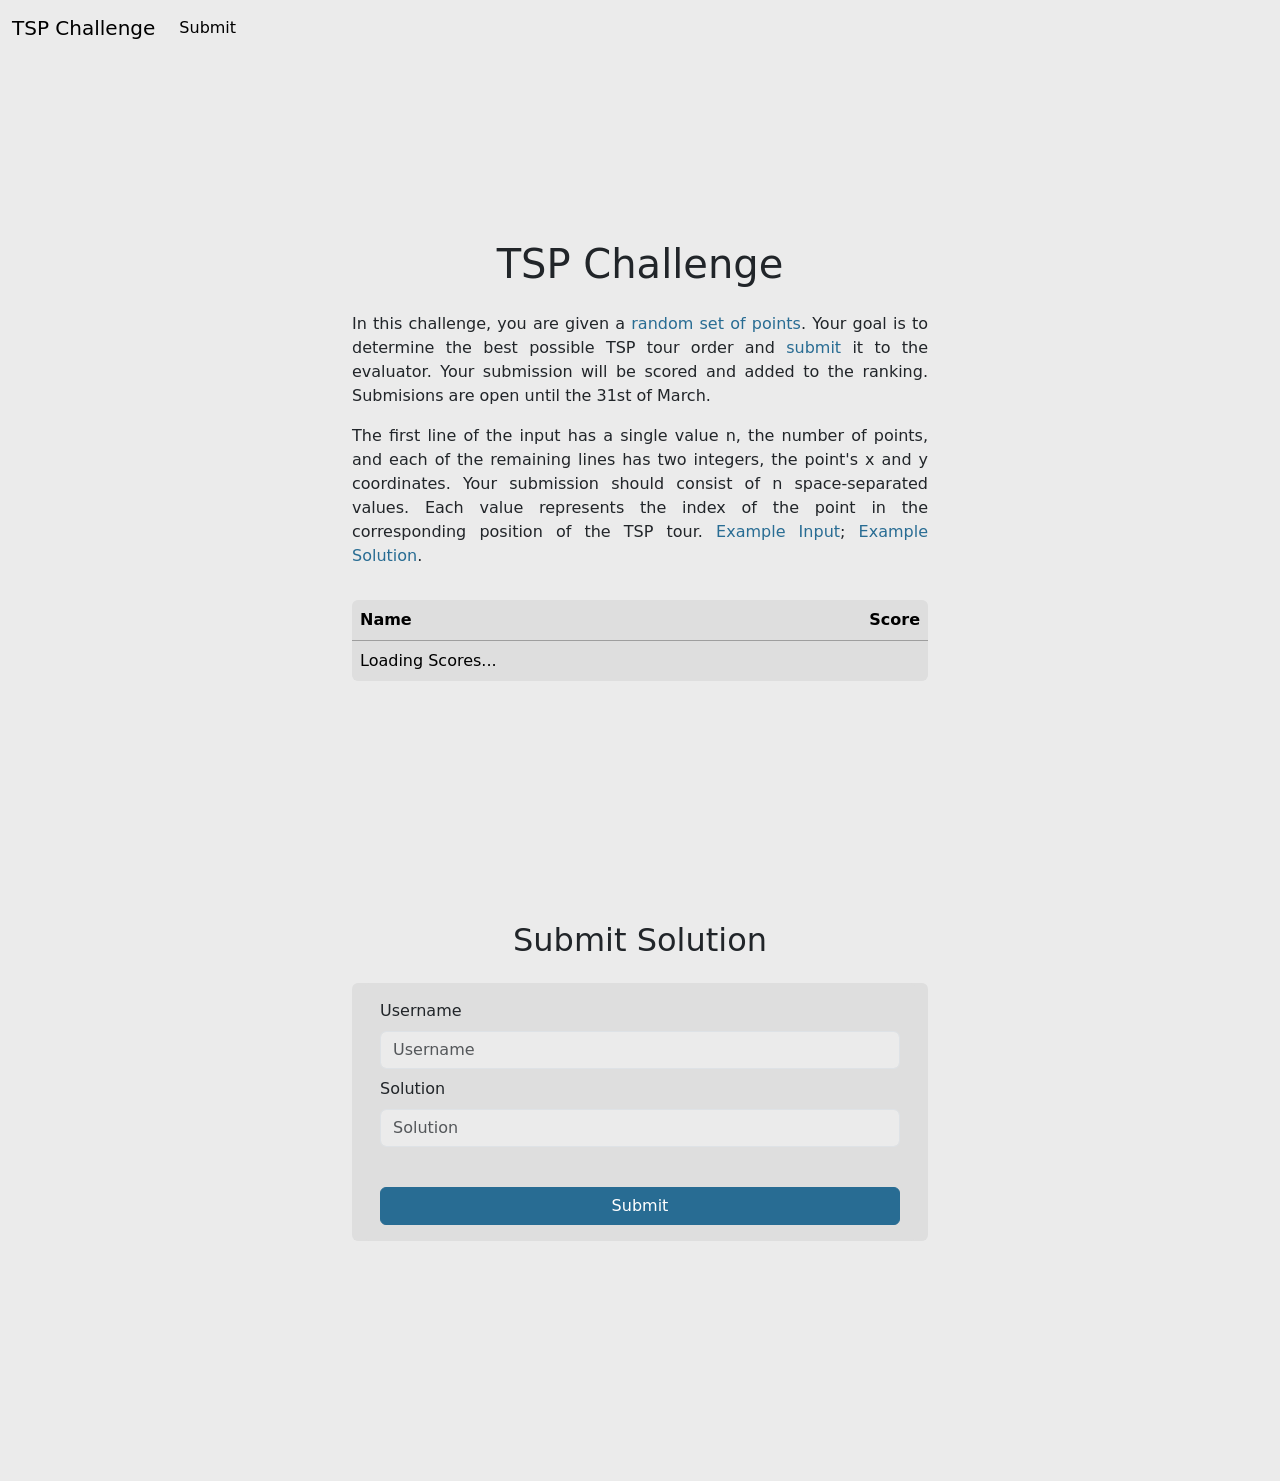
<file: index.html>
<!DOCTYPE html>
<html>
    <head>
        <meta charset="utf-8">
        <meta name="viewport" content="width=device-width, initial-scale=1">
        <link rel="stylesheet" href="./css/bootstrap.css">
        <link rel="stylesheet" href="./css/styles.css">
        <script src="./js/index.js" defer></script>

        <title>TSP Challenge</title>
    </head>
    <body class="bg-surface">
        <nav class="navbar navbar-expand-lg fixed-top bg-surface">
            <div class="container-fluid">
                <a class="navbar-brand" href="#">TSP Challenge</a>
                <div class="collapse navbar-collapse" id="navbarNav">
                    <ul class="navbar-nav me-auto">
                        <li class="nav-item">
                            <a class="nav-link active" href="#submit">Submit</a>
                        </li>
                    </ul>
                </div>
            </div>
        </nav>

        <main>
            <div class="vertical-spacer-lg"></div>
              <h1 class="text-center">TSP Challenge</h1>
              <div class="vertical-spacer-sm"></div>
              <p>In this challenge, you are given a <a href="./files/input.txt">random set of points</a>. Your goal is to determine the best possible TSP tour order and <a href="#submit">submit</a> it to the evaluator. Your submission will be scored and added to the ranking. Submisions are open until the 31st of March.</p>
              <p>The first line of the input has a single value n, the number of points, and each of the remaining lines has two integers, the point's x and y coordinates. Your submission should consist of n space-separated values. Each value represents the index of the point in the corresponding position of the TSP tour. <a href="./files/iexample.txt">Example Input</a>; <a href="./files/oexample.txt">Example Solution</a>.</p>
              <div class="vertical-spacer-sm"></div>
              <div class="table-responsive rounded">
                <table class="table table-surface table-hover table-responsive mb-0">
                  <thead>
                    <tr>
                      <th>Name</th>
                      <th class="text-end">Score</th>
                    </tr>
                  </thead>
                  <tbody>
                    <tr>
                      <td>Loading Scores...</td>
                      <td class="text-end"></td>
                    </tr>
                  </tbody>
                </table>
            </div>
            <div class="vertical-spacer-lg"></div>
            <h2 class="text-center" id="submit">Submit Solution</h2>
            <div class="vertical-spacer-sm"></div>
            <div class="container rounded bg-surface-variant">
                <form method="POST" action="" class="d-flex flex-column bg-surface-variant p-3 rounded">
                    <label for="username" class="form-label">Username</label>
                    <input id="username" class="form-control bg-surface" type="text" name="name" placeholder="Username" required>

                    <label for="solution" class="form-label mt-2">Solution</label>
                    <input id="solution" class="form-control bg-surface" type="text" name="solution" placeholder="Solution" required>

                    <div id="error" class="mt-3 bm-3 p-1 text-danger"></div>

                    <button type="submit" class="btn btn-accent mt-3">Submit</button>
                </form>
            </div>
            <div class="vertical-spacer-lg"></div>
        </main>
    </body>
</html>
</file>
<file: css/styles.css>
.vertical-spacer-sm {
    height: 1em;
}

.vertical-spacer-md {
    height: 3em;
}

.vertical-spacer-lg {
    height: 15em;
}

main {
    max-width: 40em;
    margin-left: auto;
    margin-right: auto;
    padding-left: 2em;
    padding-right: 2em;
}

.table-surface {
    --bs-table-color: #000;
    --bs-table-bg: #dedede;
    --bs-table-border-color: #9e9e9e;
    --bs-table-hover-bg: #cecece;
}

.table tbody tr:last-child td {
    border-bottom: none;
}

main a {
    text-decoration: none;
    color: var(--bs-accent);
}

main p {
    text-align: justify;
}
</file>
